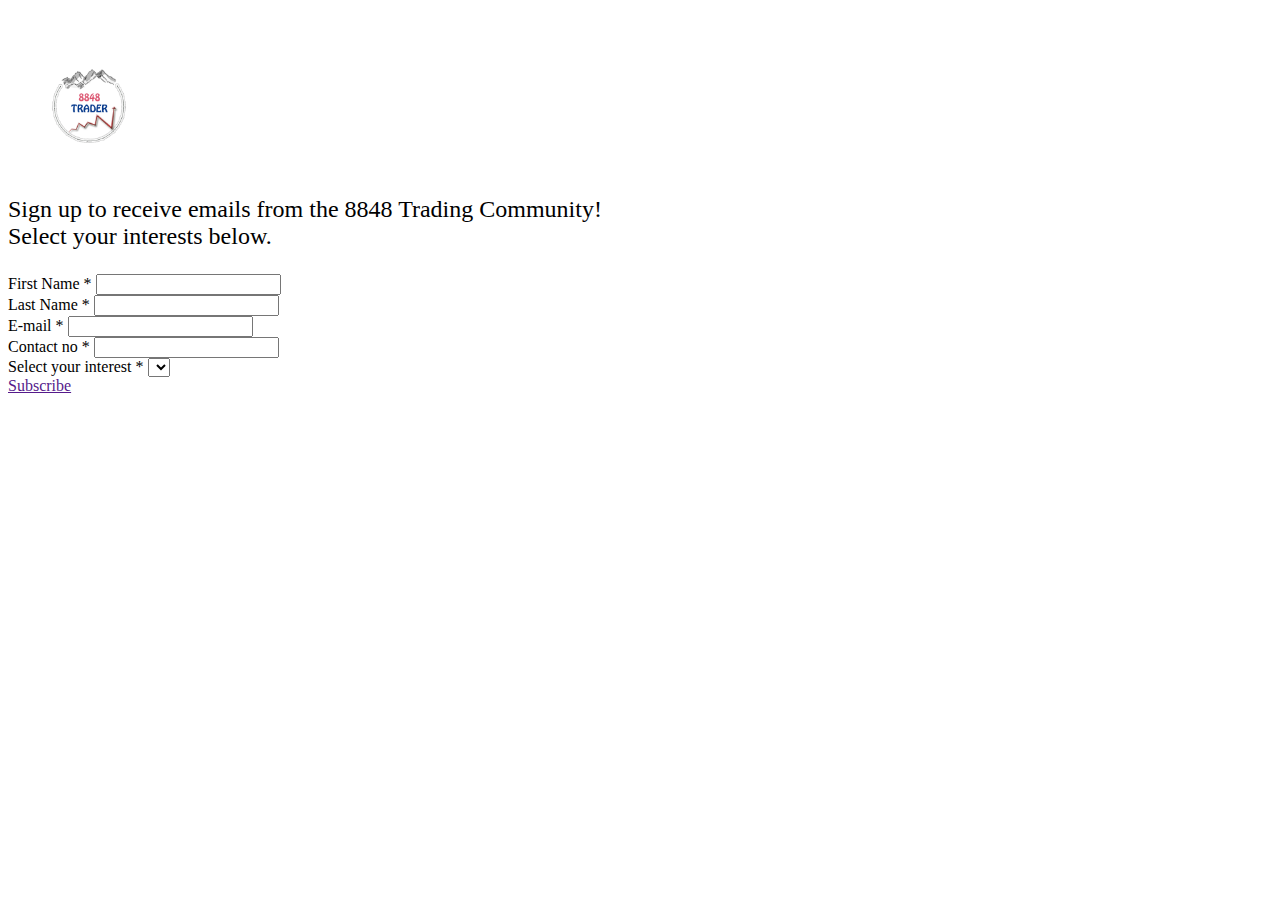
<file: subscribe.html>
<!doctype html>
<html lang="en">
  <head>
    <!-- Required meta tags -->
    <meta charset="utf-8">
    <meta name="viewport" content="width=device-width, initial-scale=1">

    <!-- Bootstrap CSS -->
    <link href="https://cdn.jsdelivr.net/npm/bootstrap@5.0.0-beta2/dist/css/bootstrap.min.css" rel="stylesheet" integrity="sha384-BmbxuPwQa2lc/FVzBcNJ7UAyJxM6wuqIj61tLrc4wSX0szH/Ev+nYRRuWlolflfl" crossorigin="anonymous">
    
  </head>
  <body>
    <div>
        <div class="container d-flex flex-column justify-content-center align-items-center">
            <a href="" class="text-center"><img src="images/newlogo.png" alt="" style="width: 10rem; height: 10rem;"></a>
            <div class="container text-center text-md-left ">
                <p style="font-family: 'Crimson Text', serif; font-size: 1.5rem">Sign up to receive emails from the 8848 Trading Community! <br>
                    Select your interests below.</p>
              </div>
        </div>
        <div class="container  py-3">
            <form action="/suscribtions" method="post">
                <div class="row">
                    <div class="col-md-6">
                        <div class="form-group">
                            <label for="fname">First Name <span class="text-danger">*</span></label>
                            <input id="fname" class="form-control" type="text" name="fname">
                        </div>
                    </div>
                    <div class="col-md-6">
                        <div class="form-group">
                            <label for="lname">Last Name <span class="text-danger">*</span></label>
                            <input id="lname" class="form-control" type="text" name="lname">
                        </div>
                    </div>
                </div>
                <div class="form-group">
                    <label for="email">E-mail <span class="text-danger">*</span></label>
                    <input id="email" class="form-control" type="email" name="email">
                </div>
                <div class="form-group">
                    <label for="contact">Contact no <span class="text-danger">*</span></label>
                    <input id="contact" class="form-control" type="contact" name="contact">
                </div>
                <div class="form-group">
                    <label for="allcourse_id">Select your interest  <span class="text-danger">*</span></label>
                    <select id="allcourse_id" class="form-control" name="allcourse_id">
                    </select>
                </div>
                <div class="container d-flex flex-column justify-content-center align-items-center py-3">
                    <a href="" class="btn btn-outline-danger">Subscribe</a>
                </div>
            </form>
        </div>
    </div>

    <!-- Optional JavaScript; choose one of the two! -->

    <!-- Option 1: Bootstrap Bundle with Popper -->
    <script src="https://cdn.jsdelivr.net/npm/bootstrap@5.0.0-beta2/dist/js/bootstrap.bundle.min.js" integrity="sha384-b5kHyXgcpbZJO/tY9Ul7kGkf1S0CWuKcCD38l8YkeH8z8QjE0GmW1gYU5S9FOnJ0" crossorigin="anonymous"></script>

    <!-- Option 2: Separate Popper and Bootstrap JS -->
    <!--
    <script src="https://cdn.jsdelivr.net/npm/@popperjs/core@2.6.0/dist/umd/popper.min.js" integrity="sha384-KsvD1yqQ1/1+IA7gi3P0tyJcT3vR+NdBTt13hSJ2lnve8agRGXTTyNaBYmCR/Nwi" crossorigin="anonymous"></script>
    <script src="https://cdn.jsdelivr.net/npm/bootstrap@5.0.0-beta2/dist/js/bootstrap.min.js" integrity="sha384-nsg8ua9HAw1y0W1btsyWgBklPnCUAFLuTMS2G72MMONqmOymq585AcH49TLBQObG" crossorigin="anonymous"></script>
    -->
  </body>
</html>
</file>
